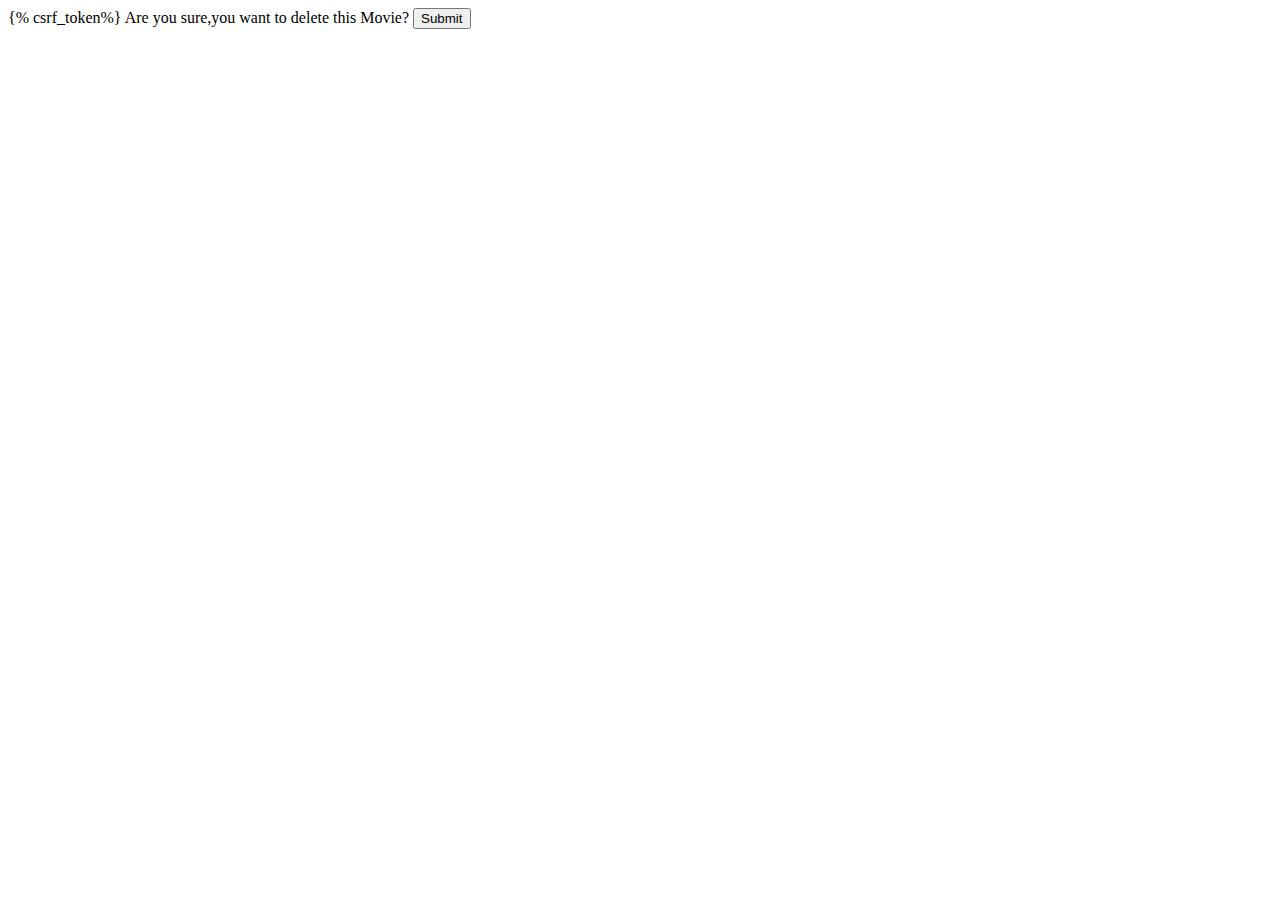
<file: webpage/movie/temp/delete.html>
<!DOCTYPE html>
<html lang="en">
<head>
    <meta charset="UTF-8">
    <title>delete page</title>
</head>
<body>
<form method="POST">
    {% csrf_token%}
    Are you sure,you want to delete this Movie?
    <input type="submit">
</form>
</body>
</html>
</file>
